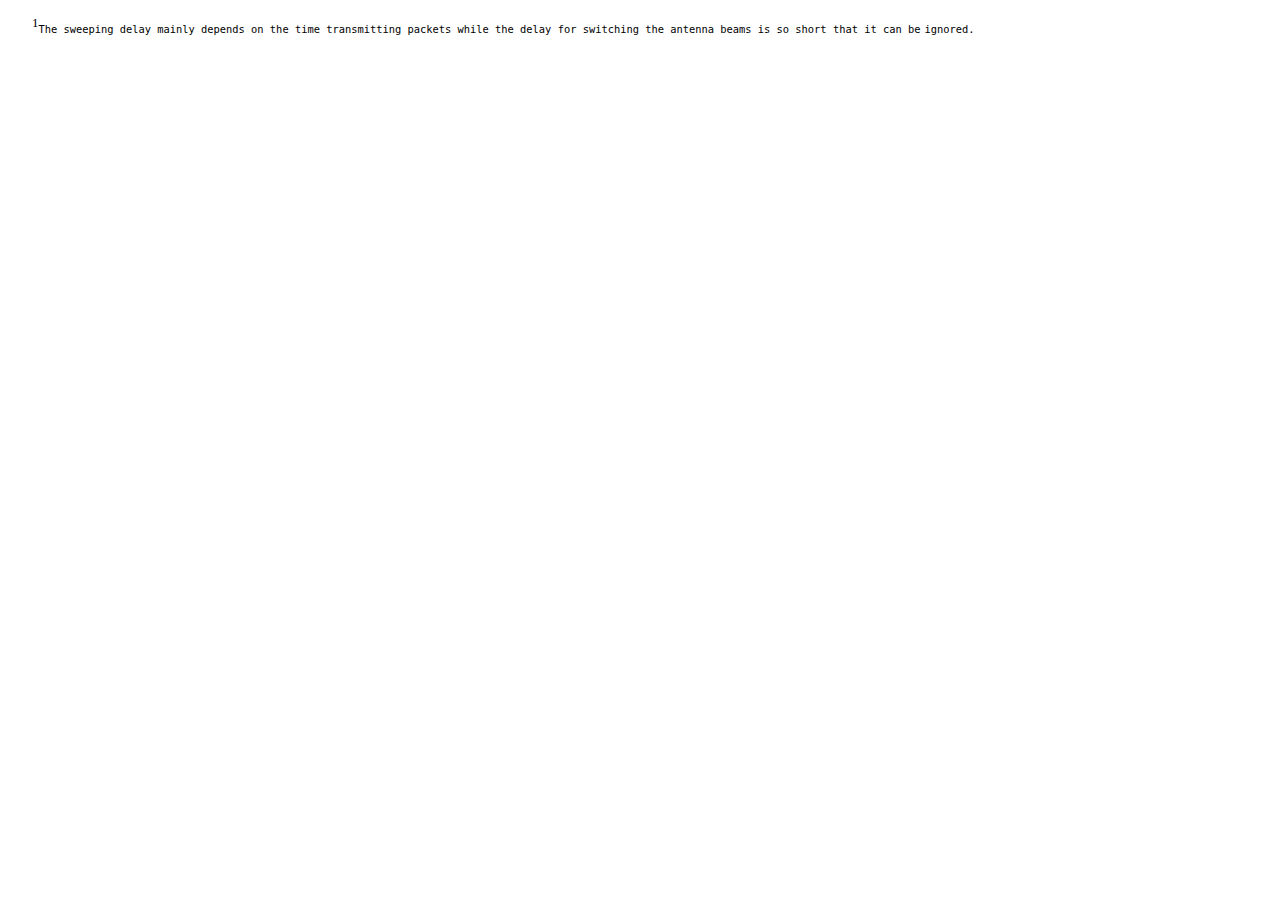
<file: survey-DAWNs2.html>
<!DOCTYPE html PUBLIC "-//W3C//DTD HTML 4.01 Transitional//EN"  
  "http://www.w3.org/TR/html4/loose.dtd">  
<html > 
<head><title></title> 
<meta http-equiv="Content-Type" content="text/html; charset=iso-8859-1"> 
<meta name="generator" content="TeX4ht (http://www.cse.ohio-state.edu/~gurari/TeX4ht/)"> 
<meta name="originator" content="TeX4ht (http://www.cse.ohio-state.edu/~gurari/TeX4ht/)"> 
<!-- html --> 
<meta name="src" content="survey-DAWNs.tex"> 
<meta name="date" content="2015-02-01 12:38:00"> 
<link rel="stylesheet" type="text/css" href="survey-DAWNs.css"> 
</head><body 
>
      <div class="footnote-text">
  <!--l. 913--><p class="indent" >    <span class="footnote-mark"><a 
 id="fn1x0">    <sup class="textsuperscript">1</sup></a></span><span 
class="ptmr7t-x-x-80">The sweeping delay mainly depends on the time transmitting packets while the delay for switching the antenna beams is so short that it can be</span>
  <span 
class="ptmr7t-x-x-80">ignored.</span></div>
       
</body></html>
</file>
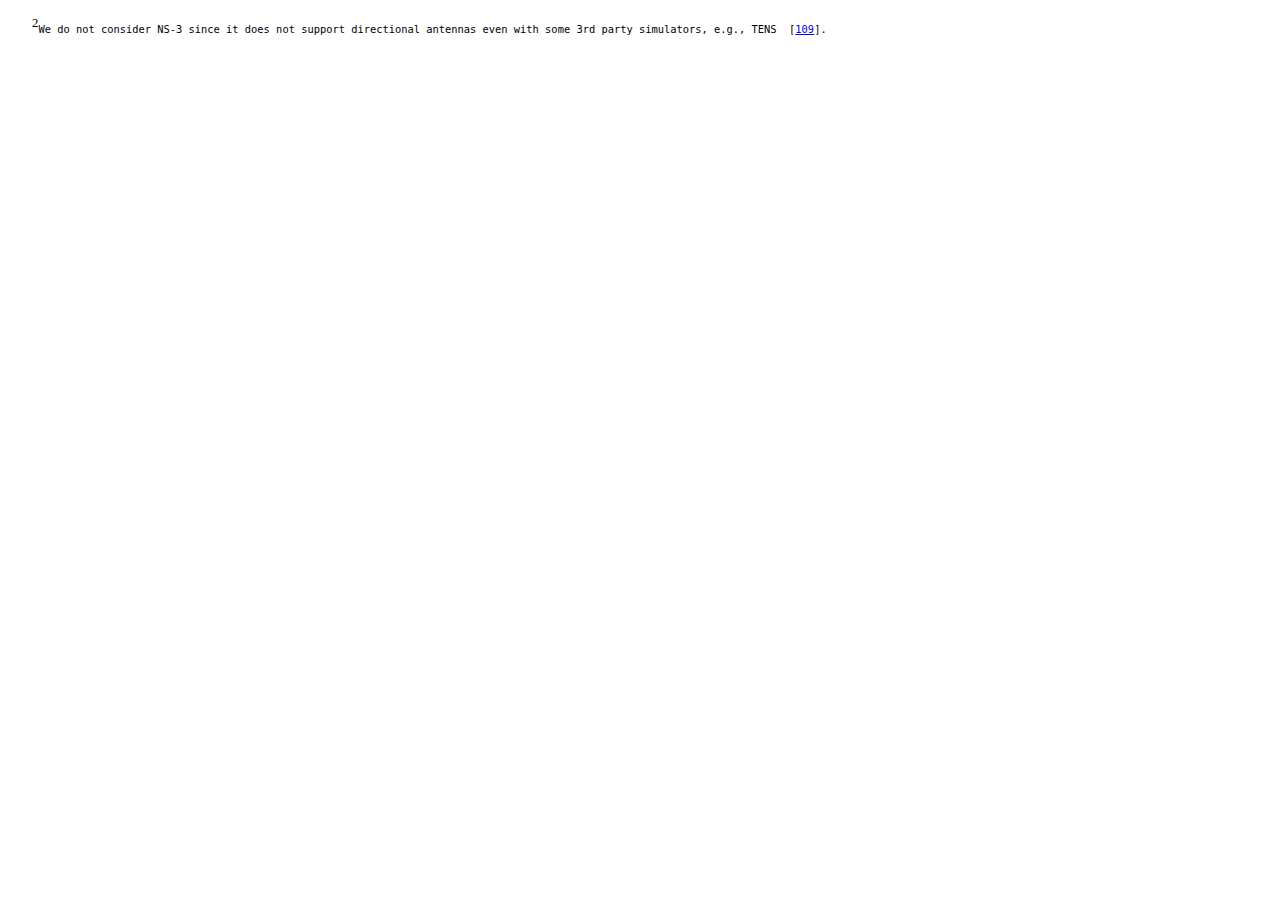
<file: survey-DAWNs3.html>
<!DOCTYPE html PUBLIC "-//W3C//DTD HTML 4.01 Transitional//EN"  
  "http://www.w3.org/TR/html4/loose.dtd">  
<html > 
<head><title></title> 
<meta http-equiv="Content-Type" content="text/html; charset=iso-8859-1"> 
<meta name="generator" content="TeX4ht (http://www.cse.ohio-state.edu/~gurari/TeX4ht/)"> 
<meta name="originator" content="TeX4ht (http://www.cse.ohio-state.edu/~gurari/TeX4ht/)"> 
<!-- html --> 
<meta name="src" content="survey-DAWNs.tex"> 
<meta name="date" content="2015-02-01 12:38:00"> 
<link rel="stylesheet" type="text/css" href="survey-DAWNs.css"> 
</head><body 
>
      <div class="footnote-text">
  <!--l. 1074--><p class="indent" >    <span class="footnote-mark"><a 
 id="fn2x0">    <sup class="textsuperscript">2</sup></a></span><span 
class="ptmr7t-x-x-80">We do not consider NS-3 since it does not support directional antennas even with some 3rd party simulators, e.g., TENS </span><span class="cite"><span 
class="ptmr7t-x-x-80">&#x00A0;[</span><a 
href="survey-DAWNs.html#XTENS:2011"><span 
class="ptmr7t-x-x-80">109</span></a><span 
class="ptmr7t-x-x-80">]</span></span><span 
class="ptmr7t-x-x-80">.</span></div>
       
</body></html>
</file>
<file: survey-DAWNs.css>
/* start css.sty */
.cmr-7{font-size:70%;}
.cmmi-7{font-size:70%;font-style: italic;}
.cmmi-10{font-style: italic;}
.cmsy-7{font-size:70%;}
.ptmr7t-{font-family: monospace;}
.ptmr7t-{font-family: monospace;}
.ptmr7t-{font-family: monospace;}
.ptmr7t-{font-family: monospace;}
.ptmr7t-{font-family: monospace;}
.ptmr7t-{font-family: monospace;}
.ptmr7t-x-x-70{font-size:70%;font-family: monospace;}
.ptmr7t-x-x-70{font-family: monospace;}
.ptmr7t-x-x-70{font-family: monospace;}
.ptmr7t-x-x-70{font-family: monospace;}
.ptmr7t-x-x-70{font-family: monospace;}
.ptmr7t-x-x-70{font-family: monospace;}
.ptmr7t-x-x-80{font-size:80%;font-family: monospace;}
.ptmr7t-x-x-80{font-family: monospace;}
.ptmr7t-x-x-80{font-family: monospace;}
.ptmr7t-x-x-80{font-family: monospace;}
.ptmr7t-x-x-80{font-family: monospace;}
.ptmr7t-x-x-80{font-family: monospace;}
.ptmri7t-x-x-80{font-size:80%;font-style: italic;}
.ptmr7t-x-x-90{font-size:90%;font-family: monospace;}
.ptmr7t-x-x-90{font-family: monospace;}
.ptmr7t-x-x-90{font-family: monospace;}
.ptmr7t-x-x-90{font-family: monospace;}
.ptmr7t-x-x-90{font-family: monospace;}
.ptmr7t-x-x-90{font-family: monospace;}
.ptmb7t-x-x-90{font-size:90%; font-weight: bold;}
.ptmb7t-x-x-90{ font-weight: bold;}
.ptmb7t-{ font-weight: bold;}
.ptmb7t-{ font-weight: bold;}
.ptmri7t-{font-style: italic;}
.ptmr7t-x-x-110{font-size:110%;font-family: monospace;}
.ptmr7t-x-x-110{font-family: monospace;}
.ptmr7t-x-x-110{font-family: monospace;}
.ptmr7t-x-x-110{font-family: monospace;}
.ptmr7t-x-x-110{font-family: monospace;}
.ptmr7t-x-x-110{font-family: monospace;}
.ptmr7t-x-x-240{font-size:240%;font-family: monospace;}
.ptmr7t-x-x-240{font-family: monospace;}
.ptmr7t-x-x-240{font-family: monospace;}
.ptmr7t-x-x-240{font-family: monospace;}
.ptmr7t-x-x-240{font-family: monospace;}
.ptmr7t-x-x-240{font-family: monospace;}
.pcrr7t-{font-family: monospace;}
.ptmrc7t-x-x-80{font-size:80%;}
.pcrr7t-x-x-80{font-size:80%;font-family: monospace;}
.pcrr7t-x-x-70{font-size:70%;font-family: monospace;}
.small-caps{font-variant: small-caps; }
p.noindent { text-indent: 0em }
td p.noindent { text-indent: 0em; margin-top:0em; }
p.nopar { text-indent: 0em; }
p.indent{ text-indent: 1.5em }
@media print {div.crosslinks {visibility:hidden;}}
a img { border-top: 0; border-left: 0; border-right: 0; }
center { margin-top:1em; margin-bottom:1em; }
td center { margin-top:0em; margin-bottom:0em; }
.Canvas { position:relative; }
img.math{vertical-align:middle;}
li p.indent { text-indent: 0em }
li p:first-child{ margin-top:0em; }
li p:last-child, li div:last-child { margin-bottom:0.5em; }
li p~ul:last-child, li p~ol:last-child{ margin-bottom:0.5em; }
.enumerate1 {list-style-type:decimal;}
.enumerate2 {list-style-type:lower-alpha;}
.enumerate3 {list-style-type:lower-roman;}
.enumerate4 {list-style-type:upper-alpha;}
div.newtheorem { margin-bottom: 2em; margin-top: 2em;}
.obeylines-h,.obeylines-v {white-space: nowrap; }
div.obeylines-v p { margin-top:0; margin-bottom:0; }
.overline{ text-decoration:overline; }
.overline img{ border-top: 1px solid black; }
td.displaylines {text-align:center; white-space:nowrap;}
.centerline {text-align:center;}
.rightline {text-align:right;}
div.verbatim {font-family: monospace; white-space: nowrap; text-align:left; clear:both; }
.fbox {padding-left:3.0pt; padding-right:3.0pt; text-indent:0pt; border:solid black 0.4pt; }
div.fbox {display:table}
div.center div.fbox {text-align:center; clear:both; padding-left:3.0pt; padding-right:3.0pt; text-indent:0pt; border:solid black 0.4pt; }
div.minipage{width:100%;}
div.center, div.center div.center {text-align: center; margin-left:1em; margin-right:1em;}
div.center div {text-align: left;}
div.flushright, div.flushright div.flushright {text-align: right;}
div.flushright div {text-align: left;}
div.flushleft {text-align: left;}
.underline{ text-decoration:underline; }
.underline img{ border-bottom: 1px solid black; margin-bottom:1pt; }
.framebox-c, .framebox-l, .framebox-r { padding-left:3.0pt; padding-right:3.0pt; text-indent:0pt; border:solid black 0.4pt; }
.framebox-c {text-align:center;}
.framebox-l {text-align:left;}
.framebox-r {text-align:right;}
span.thank-mark{ vertical-align: super }
span.footnote-mark sup.textsuperscript, span.footnote-mark a sup.textsuperscript{ font-size:80%; }
div.tabular, div.center div.tabular {text-align: center; margin-top:0.5em; margin-bottom:0.5em; }
table.tabular td p{margin-top:0em;}
table.tabular {margin-left: auto; margin-right: auto;}
td p:first-child{ margin-top:0em; }
td p:last-child{ margin-bottom:0em; }
div.td00{ margin-left:0pt; margin-right:0pt; }
div.td01{ margin-left:0pt; margin-right:5pt; }
div.td10{ margin-left:5pt; margin-right:0pt; }
div.td11{ margin-left:5pt; margin-right:5pt; }
table[rules] {border-left:solid black 0.4pt; border-right:solid black 0.4pt; }
td.td00{ padding-left:0pt; padding-right:0pt; }
td.td01{ padding-left:0pt; padding-right:5pt; }
td.td10{ padding-left:5pt; padding-right:0pt; }
td.td11{ padding-left:5pt; padding-right:5pt; }
table[rules] {border-left:solid black 0.4pt; border-right:solid black 0.4pt; }
.hline hr, .cline hr{ height : 1px; margin:0px; }
.tabbing-right {text-align:right;}
span.TEX {letter-spacing: -0.125em; }
span.TEX span.E{ position:relative;top:0.5ex;left:-0.0417em;}
a span.TEX span.E {text-decoration: none; }
span.LATEX span.A{ position:relative; top:-0.5ex; left:-0.4em; font-size:85%;}
span.LATEX span.TEX{ position:relative; left: -0.4em; }
div.float, div.figure {margin-left: auto; margin-right: auto;}
div.float img {text-align:center;}
div.figure img {text-align:center;}
.marginpar {width:20%; float:right; text-align:left; margin-left:auto; margin-top:0.5em; font-size:85%; text-decoration:underline;}
.marginpar p{margin-top:0.4em; margin-bottom:0.4em;}
table.equation {width:100%;}
.equation td{text-align:center; }
td.equation { margin-top:1em; margin-bottom:1em; } 
td.equation-label { width:5%; text-align:center; }
td.eqnarray4 { width:5%; white-space: normal; }
td.eqnarray2 { width:5%; }
table.eqnarray-star, table.eqnarray {width:100%;}
div.eqnarray{text-align:center;}
div.array {text-align:center;}
div.pmatrix {text-align:center;}
table.pmatrix {width:100%;}
span.pmatrix img{vertical-align:middle;}
div.pmatrix {text-align:center;}
table.pmatrix {width:100%;}
span.bar-css {text-decoration:overline;}
img.cdots{vertical-align:middle;}
p.bibitem { text-indent: -2em; margin-left: 2em; margin-top:0.6em; margin-bottom:0.6em; }
p.bibitem-p { text-indent: 0em; margin-left: 2em; margin-top:0.6em; margin-bottom:0.6em; }
table.boxedverbatim {width:100%;}
 pre.boxedverbatim{border:solid 1px; padding-right:1em;} 
table.boxedverbatim {text-align:center;}
.listinginput p{ margin-bottom:0em; margin-top:0em; }
div.verbatiminput {font-family: monospace; white-space: nowrap; }
.figure img.graphics {margin-left:10%;}
.subfigcaption {margin-top:1em; margin-left:1em; text-align:center;}
div.subfigure {text-align:center;}
td#TBL-2-1-1{border-right:solid black 0.4pt;}
td#TBL-2-1-2{border-right:solid black 0.4pt;}
td#TBL-2-2-1{border-right:solid black 0.4pt;}
td#TBL-2-2-2{border-right:solid black 0.4pt;}
td#TBL-2-3-1{border-right:solid black 0.4pt;}
td#TBL-2-3-2{border-right:solid black 0.4pt;}
td#TBL-2-4-1{border-right:solid black 0.4pt;}
td#TBL-2-4-2{border-right:solid black 0.4pt;}
td#TBL-2-5-1{border-right:solid black 0.4pt;}
td#TBL-2-5-2{border-right:solid black 0.4pt;}
td#TBL-3-1-2{border-right:solid black 0.4pt;}
td#TBL-3-1-4{border-right:solid black 0.4pt;}
td#TBL-3-1-6{border-right:solid black 0.4pt;}
td#TBL-3-1-8{border-right:solid black 0.4pt;}
td#TBL-3-1-10{border-right:solid black 0.4pt;}
td#TBL-3-1-12{border-right:solid black 0.4pt;}
td#TBL-5-1-6{border-right:solid black 0.4pt;}
td#TBL-8-1-1{border-right:solid black 0.4pt;}
td#TBL-8-4-1{border-right:solid black 0.4pt;}
td#TBL-8-6-1{border-right:solid black 0.4pt;}
td#TBL-8-7-1{border-right:solid black 0.4pt;}
td#TBL-8-8-1{border-right:solid black 0.4pt;}
/* end css.sty */
</file>
